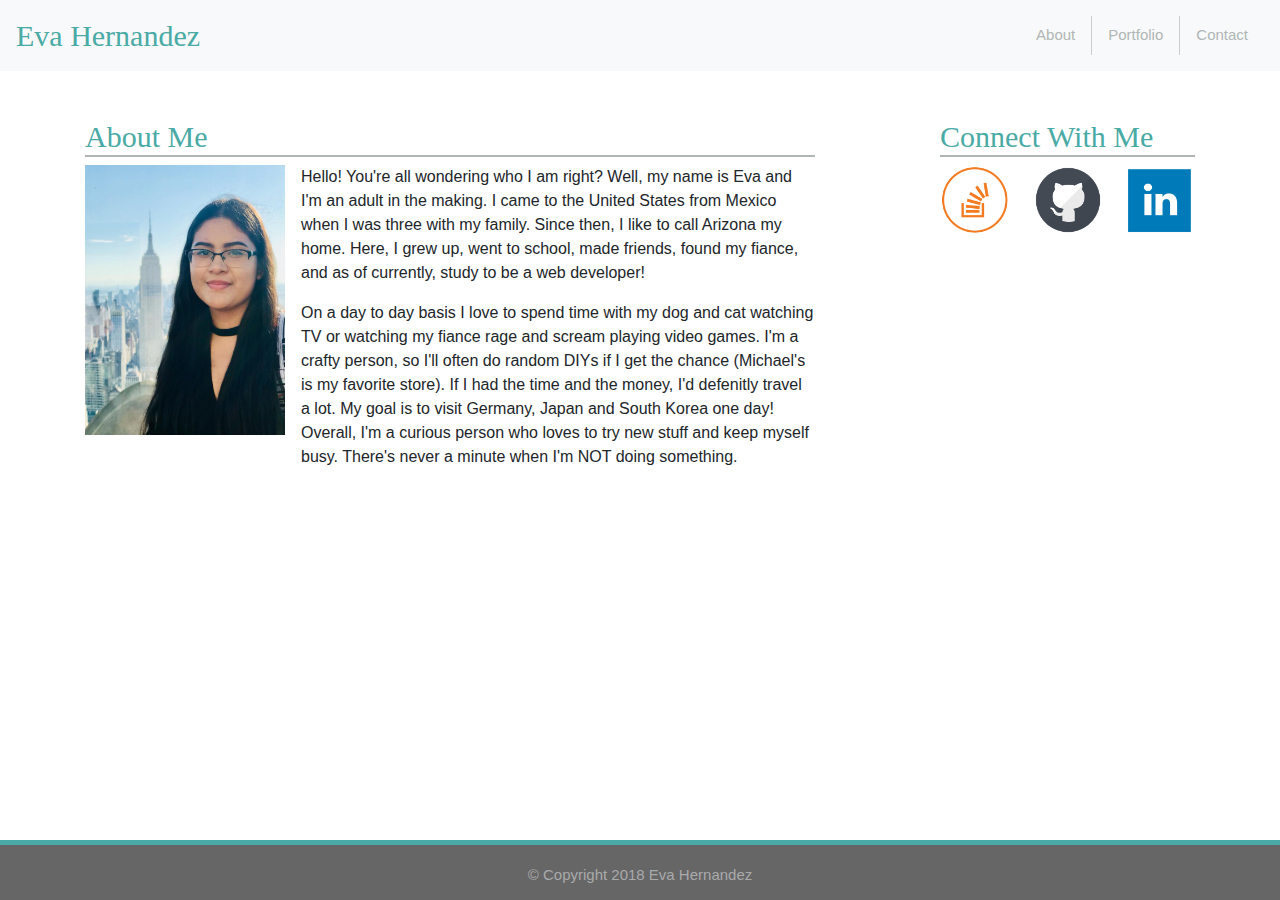
<file: index.html>
<!DOCTYPE html>
<html>
<head>

  <meta charset="utf-8">
  <meta name="viewport" content="width=device-width, initial-scale=1, shrink-to-fit=no">

  <title>Eva Hernandez's Portfolio</title>

  <link rel="stylesheet" href="https://maxcdn.bootstrapcdn.com/bootstrap/4.0.0/css/bootstrap.min.css" integrity="sha384-Gn5384xqQ1aoWXA+058RXPxPg6fy4IWvTNh0E263XmFcJlSAwiGgFAW/dAiS6JXm" crossorigin="anonymous">
  <link rel="stylesheet" type="text/css" href="assets/css/style.css">
  

</head>
<body>
 <nav class="navbar navbar-light bg-light">
  <span class="navbar-brand mb-0 h1">Eva Hernandez</span>


      <ul class="nav justify-content-end">
        <li class="nav-item">
          <a class="nav-link" href="index.html">About</a>
        </li>
        <li class="nav-item">
          <a class="nav-link itemportfolio" href="portfolio.html">Portfolio</a>
        </li>
        <li class="nav-item">
          <a class="nav-link" href="contact.html">Contact</a>
        </li>
      </ul>
</nav>

<div class="container">
  <div class="row">
    <div class="col-12">
      <br>
    </div>
  </div>
</div>

<div class="container">
  <div class="row">
    <div class="col-xl-8 col-lg-8 col-md-8 col-sm-8 itemaboutme">
      <div class="section">
        <br>
        <h1 id="headings">About Me</h1>

        <div class="media">
          <img class="mr-3" src="assets/images/myphoto.jpg" alt="My Photo" id="myphoto">
              <div class="media-body">
             <p>
               Hello! You're all wondering who I am right? Well, my name is Eva and I'm an adult in the making. I came to the United States from Mexico when I was three with my family. Since then, I like to call Arizona my home. Here, I grew up, went to school, made friends, found my fiance, and as of currently, study to be a web developer! 
             </p>
             <p>
               On a day to day basis I love to spend time with my dog and cat watching TV or watching my fiance rage and scream playing video games. I'm a crafty person, so I'll often do random DIYs if I get the chance (Michael's is my favorite store). If I had the time and the money, I'd defenitly travel a lot. My goal is to visit Germany, Japan and South Korea one day! Overall, I'm a curious person who loves to try new stuff and keep myself busy. There's never a minute when I'm NOT doing something.
             </p>


              </div>
      </div>
      </div>
    </div>

      <div class="col-xl-1 col-lg-1 col-md-1 col-sm-1">
      <div class="break">
      </div>
    </div>

     <div class="col-xl-3 col-lg-3 col-md-3 col-sm-3 itemcontact">
      <div class="section">
        <br>
        <h1 id="headings">Connect With Me</h1>
         <a href="https://stackoverflow.com/users/8941535/eva-hernandez?tab=profile" target="_blank"><img src="assets/images/stackoverflow.png" class="rounded float-left" alt="stackoverflow" id="stackoverflow"></a>
         <a href="https://www.linkedin.com/in/eva-hernandez-meza-330390130/" target="_blank"><img src="assets/images/linkedin.png" class="rounded float-right" alt="linkedin" id="linkedin"></a>
          <a href="https://github.com/EvaH98" target="_blank"><img src="assets/images/github.png" class="rounded mx-auto d-block" alt="github" id="github"></a>
      </div>
    </div>

  </div>
</div>

<footer class="footer">
      <div class="container">
        <p id="footer">© Copyright 2018 Eva Hernandez </p>
      </div>
</footer>



   </body>
</html>
</file>
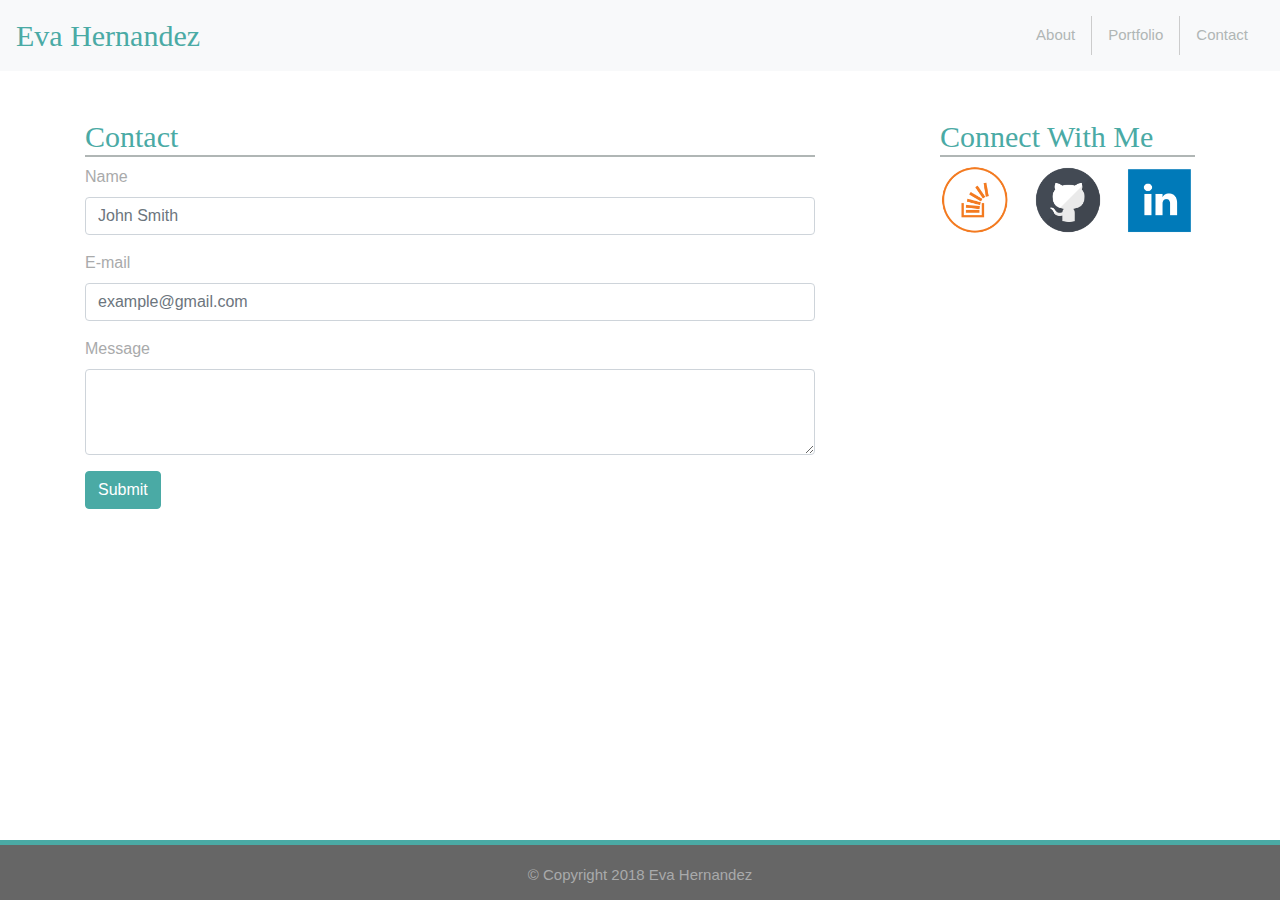
<file: contact.html>
<!DOCTYPE html>
<html>
<head>
  <meta charset="utf-8">
  <meta name="viewport" content="width=device-width, initial-scale=1, shrink-to-fit=no">
	<title>Eva Hernandez's Portfolio</title>
	<link rel="stylesheet" href="https://maxcdn.bootstrapcdn.com/bootstrap/4.0.0/css/bootstrap.min.css" integrity="sha384-Gn5384xqQ1aoWXA+058RXPxPg6fy4IWvTNh0E263XmFcJlSAwiGgFAW/dAiS6JXm" crossorigin="anonymous">
  <link rel="stylesheet" type="text/css" href="assets/css/portfolio.css">
    

</head>
<body>
	 <nav class="navbar navbar-light bg-light">
  		<span class="navbar-brand mb-0 h1">Eva Hernandez</span>
			<ul class="nav justify-content-end">
        		<li class="nav-item">
          			<a class="nav-link" href="index.html">About</a>
        		</li>
        		<li class="nav-item">
         			 <a class="nav-link itemportfolio" href="portfolio.html">Portfolio</a>
        		</li>
        		<li class="nav-item">
          			<a class="nav-link" href="contact.html">Contact</a>
        		</li>
      		</ul>
	</nav>

	<div class="container">
  		<div class="row">
    		<div class="col-12">
      		<br>
    		</div>
  		</div>
	</div>

	<div class="container">
  		<div class="row">
    		<div class="col-xl-8 col-lg-8 col-md-8 col-sm-8 itemmain">
      			<div class="section">
        		<br>
        			<h1 id="headings">Contact</h1>

        			<form>
  						<div class="form-group">
    						<label for="formGroupExampleInput">Name</label>
    						<input type="text" class="form-control" id="formGroupExampleInput" placeholder="John Smith">
  						</div>

  						<div class="form-group">
    						<label for="formGroupExampleInput2">E-mail</label>
    						<input type="text" class="form-control" id="formGroupExampleInput2" placeholder="example@gmail.com">
  						</div>

  						 <div class="form-group">
    						<label for="exampleFormControlTextarea1">Message</label>
    						<textarea class="form-control" id="exampleFormControlTextarea1" rows="3"></textarea>
  						</div>

  						<button type="submit" class="btn btn-primary">Submit</button>
					</form>
        			
            	</div>
      		</div>

      	
    
      		<div class="col-xl-1 col-lg-1 col-md-1 col-sm-1">
      			<div class="break">
      			</div>
    		</div>

     		<div class="col-xl-3 col-lg-3 col-md-3 col-sm-3 itemcontact">
      			<div class="section">
        			<br>
        			<h1 id="headings">Connect With Me</h1>
         			<a href="https://stackoverflow.com/users/8941535/eva-hernandez?tab=profile" target="_blank"><img src="assets/images/stackoverflow.png" class="rounded float-left" alt="stackoverflow" id="stackoverflow"></a>
              <a href="https://www.linkedin.com/in/eva-hernandez-meza-330390130/" target="_blank"><img src="assets/images/linkedin.png" class="rounded float-right" alt="linkedin" id="linkedin"></a>
              <a href="https://github.com/EvaH98" target="_blank"><img src="assets/images/github.png" class="rounded mx-auto d-block" alt="github" id="github"></a>
      			</div>
    		</div>

  		</div>

  
	</div>



<footer class="footer">
      <div class="container">
        <p id="footer">© Copyright 2018 Eva Hernandez </p>
      </div>
</footer>

</body>
</html>
</file>
<file: assets/css/style.css>
body {
	background-color: #ffffff;
}
.nav-link {
	font-size: 15px;
	color: #b0b6b5;
	font-family: 'Arial', 'Helvetica Neue', Helvetica, sans-serif;
}

.navbar-light .navbar-brand {
	font-size: 30px;
	color: #4aaaa5;
	font-family: 'Georgia', Times, Times New Roman, serif;

	
}

.navbar-light .navbar-brand:hover {
	color: #4aaaa5;
}
a:hover {
	color: #4aaaa5;
}

.itemportfolio {
	border-left: 1px solid #cccccc;
	border-right: 1px solid #cccccc;
}

#headings {
	color: #4aaaa5;
	font-family: 'Georgia', Times, Times New Roman, serif;
	font-size: 30px;
	border-bottom: 2px solid #b0b6b5;
}

#myphoto {
	width: 200px;
	height: 270px;
}

.itemaboutme, .itemcontact {

}

.itemcontact {
	height: 200px;
}

#github, #linkedin, #stackoverflow {
	width: 70px;
	height: 70px;
	display: inline-block;
}

.footer {
    position: fixed;
    bottom: 0;
    width: 100%;
    height: 60px;
    line-height: 60px;
    background-color: #666666;
    border-top: 5px solid #4aaaa5;
 }

#footer {
 	color: #a9aaab;
 	text-align: center;
 	font-size: 15px;
 	font-family: 'Arial', 'Helvetica Neue', Helvetica, sans-serif;
 }
</file>
<file: assets/css/portfolio.css>
body {
	background-color: #ffffff;
}

html {
	padding: 0;
	margin: 0;
	position: relative;
	min-height: 100%;
}

.nav-link {
	font-size: 15px;
	color: #b0b6b5;
	font-family: 'Arial', 'Helvetica Neue', Helvetica, sans-serif;
}

.navbar-light .navbar-brand {
	font-size: 30px;
	color: #4aaaa5;
	font-family: 'Georgia', Times, Times New Roman, serif;	
}

.navbar-light .navbar-brand:hover {
	color: #4aaaa5;
}

a:hover {
	color: #4aaaa5;
}

#link {
	color: #ffffff;
}

#link:hover {
	color: #ffffff;
}

.itemportfolio {
	border-left: 1px solid #cccccc;
	border-right: 1px solid #cccccc;
}

#headings {
	color: #4aaaa5;
	font-family: 'Georgia', Times, Times New Roman, serif;
	font-size: 30px;
	border-bottom: 2px solid #b0b6b5;
}

#github, #linkedin, #stackoverflow {
	width: 70px;
	height: 70px;
	display: inline-block;
}

.footer {
    position: fixed;
    bottom: 0;
    width: 100%;
    height: 60px;
    line-height: 60px;
    background-color: #666666;
    border-top: 5px solid #4aaaa5;
 }

#footer {
 	color: #a9aaab;
 	text-align: center;
 	font-size: 15px;
 	font-family: 'Arial', 'Helvetica Neue', Helvetica, sans-serif;
 }

 #main {
 	overflow: scroll;
 }


 .card-img-top {
 	height: 150px;
 }
 .card-body {
 	background-color: #4aaaa5;
 }
 .card-title {
 	color: #ffffff;
 	text-align: center;
	font-family: 'Georgia', Times, Times New Roman, serif;

 }

 .section {
 	overflow: scroll;
 }

 .btn-primary {
 	background-color: #4aaaa5;
 	border-color: #4aaaa5;
 }

  .btn-primary:hover {
  	background-color: #4aaaa5;
 	border-color: #4aaaa5;
 }

 label, .form-control {
 	color: #a9aaab;
 	font-family: 'Arial', 'Helvetica Neue', Helvetica, sans-serif;
 }
</file>
